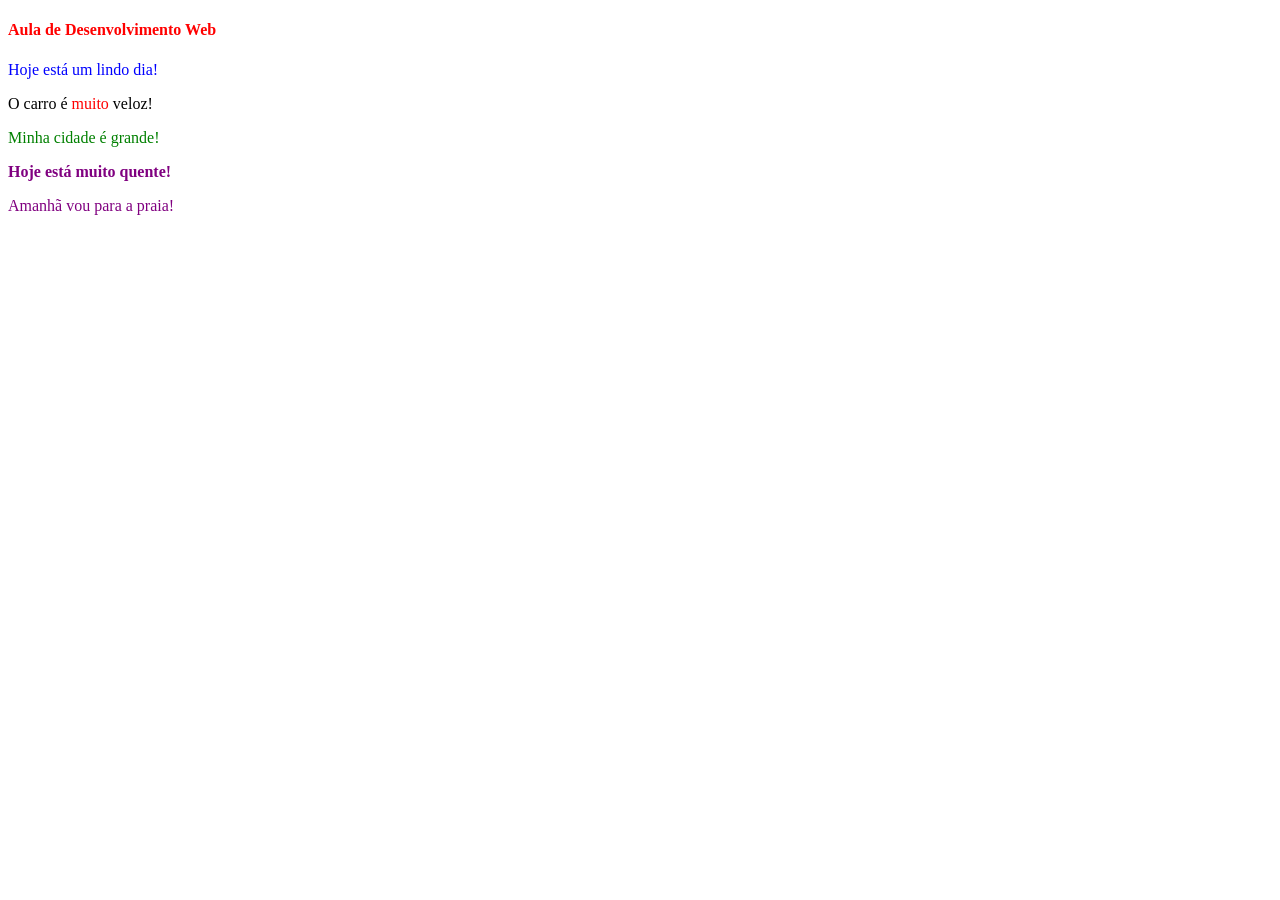
<file: 2022-03-03/index.html>
<!DOCTYPE html>
<html>

	<head>
		<title></title>
		<!--
			Isso é um comentário em html
			Tipo de css: externo, incorporado, inline
		-->

		<style>
			p{
				color: yellow;
			}
		</style>



		<link rel="stylesheet" href="estilo.css">
	</head>
	<body>

		<h4>Aula de Desenvolvimento Web</h4>

		<p style="color: blue">Hoje está um lindo dia!</p>
		<p>O carro é <span>muito</span> veloz!</p>
		<p id="p3">Minha cidade é grande!</p>
		
		<p class="favoritos destaque">Hoje está muito quente!</p>
		<p class="favoritos">Amanhã vou para a praia!</p>








	</body>
</html>
</file>
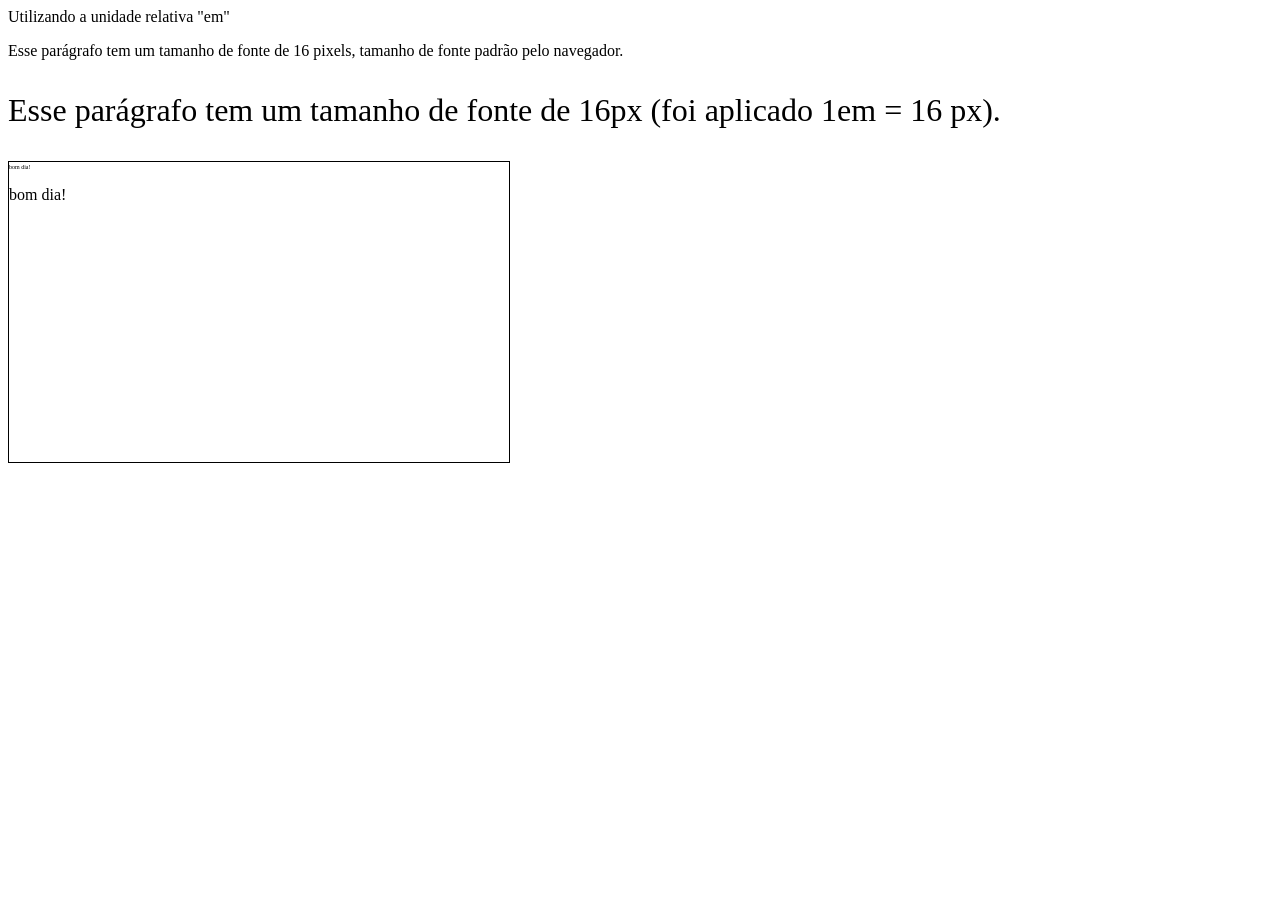
<file: 2022-03-10/index.html>
<!DOCTYPE html>
<html lang="pt-br">
  <head>Utilizando a unidade relativa "em"</head>
  <style>
	.fonte1 {     
		font-size: 1em;  /*16px*/
	}

	.fonte2 {
		font-size: 2em;
	}
	.fonte3 {
		font-size: 3em;  
	}
	.fonte4 {
		font-size: 0.5em;  
	}
  </style>

  <body>

  	   <p style="font-size: 16px">Esse parágrafo tem um tamanho de fonte de 16 pixels, tamanho de fonte padrão pelo navegador.</p> 

  	   <p style="font-size: 2em">Esse parágrafo tem um tamanho de fonte de 16px (foi aplicado 1em = 16 px).</p>

  	   <div style="width: 500px; height: 300px; border: 1px solid black">
  	   		<p style="font-size: 10%"/>bom dia!</p>
  	   		<p style="font-size: 16px"/>bom dia!</p>
  	   </div>



       <!--
       <p class="fonte2">Esse parágrafo tem um tamanho de fonte de 32px (foi aplicado 2em = 32 px).</p>  
       <p class="fonte3">Esse parágrafo tem um tamanho de fonte de 48px (foi aplicado 3em = 48 px).</p> 
       <p class="fonte4">Esse parágrafo tem um tamanho de fonte de 8px (foi aplicado 0.5em = 8 px).</p>
   	   -->
 
	</body>
</html>
</file>
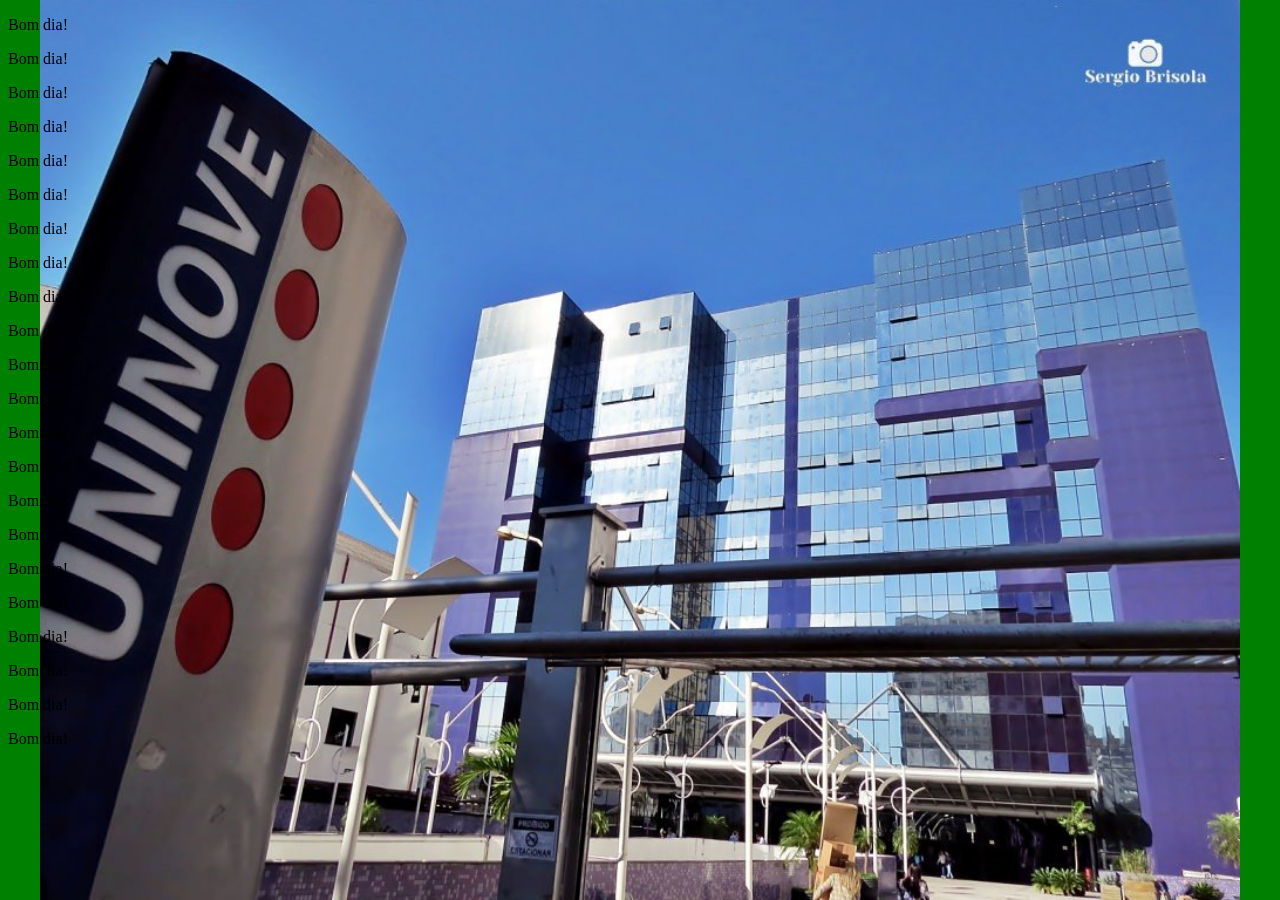
<file: 2022-03-17/index.html>
<!DOCTYPE html>
<html>
	<head>
		<link rel="stylesheet" href="estilo.css">
		<style>
			body{
				background-color: rgb(0,0,255);
			}
		</style>
	</head>
	
	<body style="background-color: green;">	
		<p>Bom dia!</p>	
		<p>Bom dia!</p>	
		<p>Bom dia!</p>	
		<p>Bom dia!</p>	
		<p>Bom dia!</p>	
		<p>Bom dia!</p>
		<p>Bom dia!</p>
		<p>Bom dia!</p>
		<p>Bom dia!</p>
		<p>Bom dia!</p>
		<p>Bom dia!</p>
		<p>Bom dia!</p>
		<p>Bom dia!</p>
		<p>Bom dia!</p>
		<p>Bom dia!</p>
		<p>Bom dia!</p>
		<p>Bom dia!</p>
		<p>Bom dia!</p>
		<p>Bom dia!</p>
		<p>Bom dia!</p>
		<p>Bom dia!</p>
		<p>Bom dia!</p>
		
	</body>
	
</html>
</file>
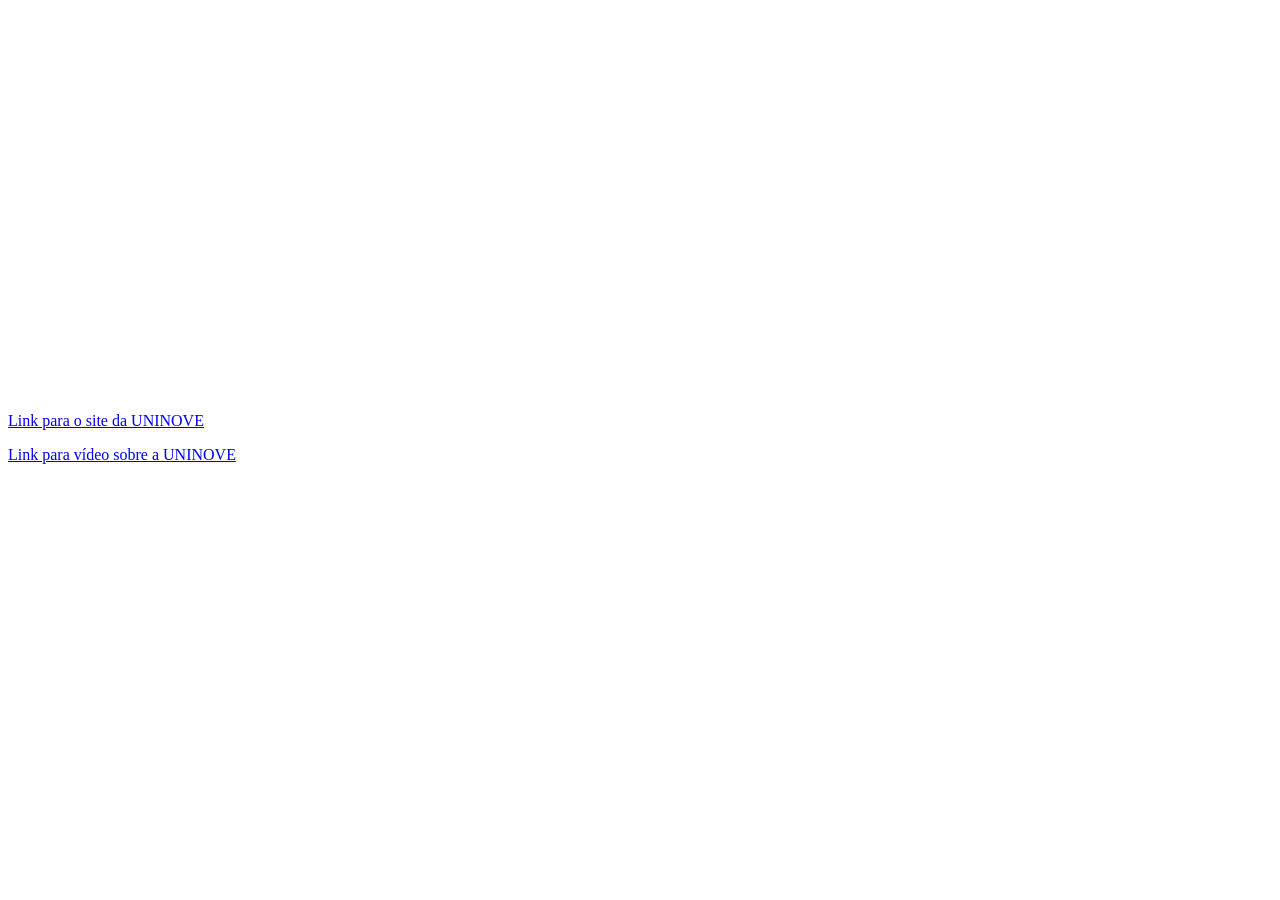
<file: 2022-05-05/index.html>
<!DOCTYPE html>
<html>
	<head>
	<meta charset="UTF-8">
	<title></title>
	</head>
	<body>
	<iframe src="https://www.youtube.com/embed/gUhYJITPtl4" style="width:500px;height:400px;border:none;" scrolling="no"></iframe>
	<!--<iframe src="http://www.uninove.br" style="width:500px;height:400px;border:none;" scrolling="no"></iframe>-->
	<br>
	<a href="http://www.uninove.br" title="link para o site da UNINOVE" target="teste_iframe">  
                Link para o site da UNINOVE
            </a>
 
            <p>
 
            <a href="https://www.youtube.com/embed/_YvHRGsCgMc" title="video sobre UNINOVE" target="teste_iframe">  
                Link para vídeo sobre a UNINOVE
            </a>
        
      <p>
         <iframe src="" style="width:500px;height:400px;border:none;overflow:hidden;" scrolling="no" name="teste_iframe"></iframe>
	<!--<iframe src="https://www.youtube.com/embed/_YvHRGsCgMc"></iframe>-->
	</body>
</html>
</file>
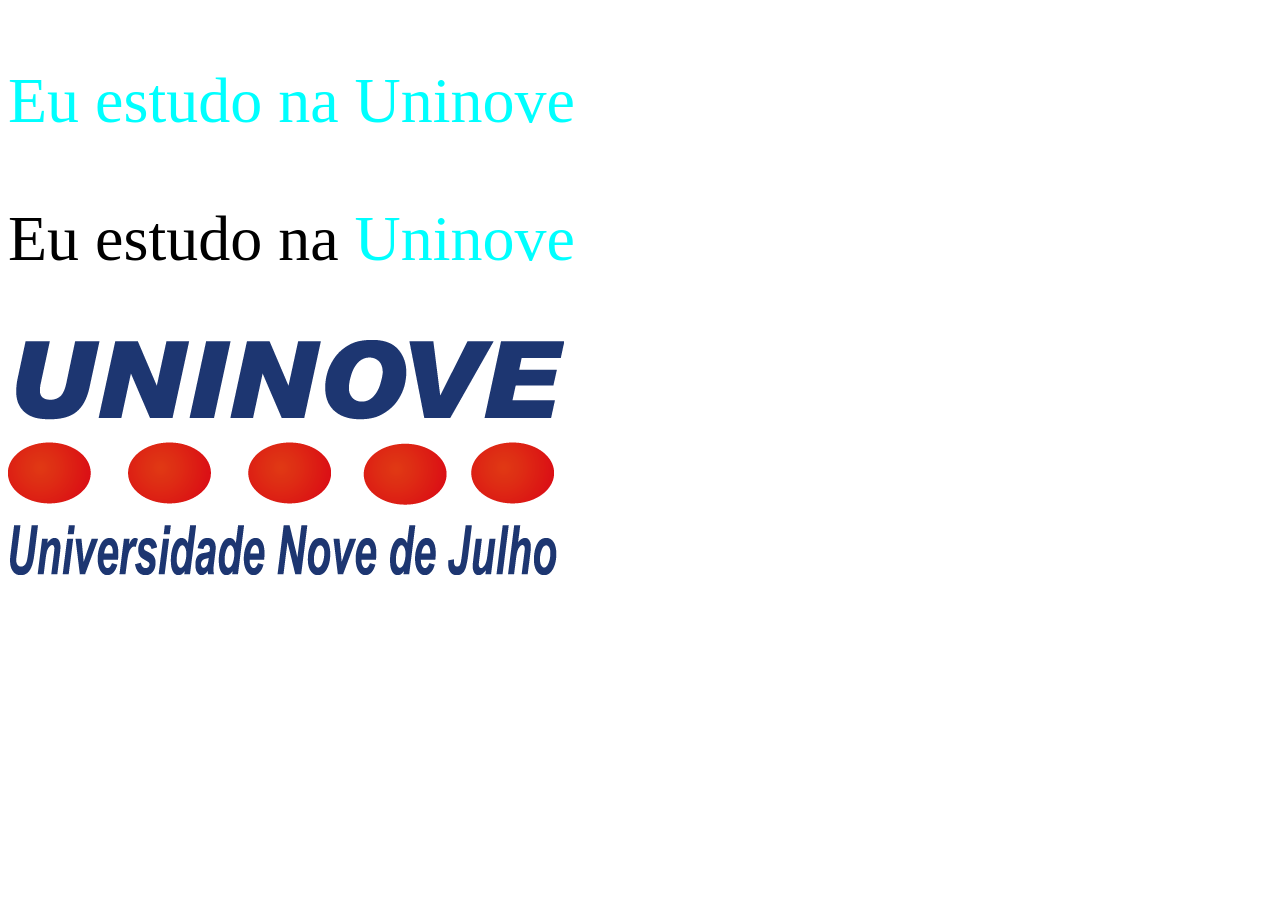
<file: Trash/index.html>
<!DOCTYPE html>
<html>
    <head>
        <meta http-equiv="refresh" content="60">
        <meta name="description" content="Um Site de Teste">
        <title>Pedro Ph Alcantara D VA</title>
    </head>
    <body>
    <style>
        .fonte1{ 
            font-size: 64px;
            color:aqua
        }
        p#dva{
            font-size: 64px;
        }
        span{
            font-size: 64px;
            color:aqua
        }
    </style>
    <p class="fonte1">Eu estudo na Uninove</p>
    <p id="dva">Eu estudo na <span>Uninove</span></p>
    <img src="uninove.png">
    </body>
</html>
</file>
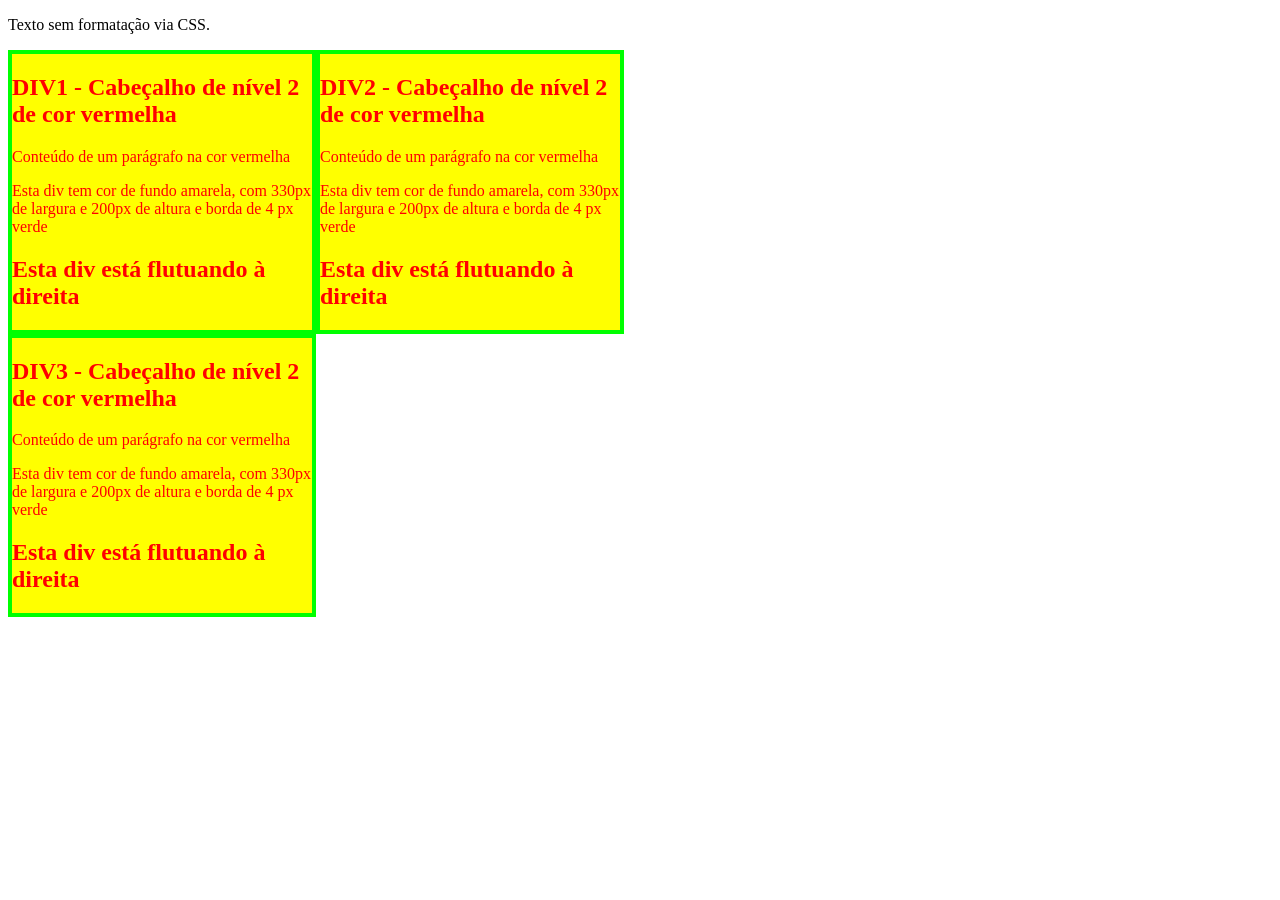
<file: 2022-04-07/index - div float.html>
<!DOCTYPE html>
<html lang="pt-br">
<head>
    <title> A tag div</title>
    <style>
       .minha_div
        {
          color:#F00;
          background-color:#FF0;
          width:300px;
          height:auto;
          border:4px solid #0F0;          
        }
        .flutuar{
          float:left;
        }
        .limpar_flutuar{
          clear: both;
        }
            
    </style>
</head>
<body>
 
    <p>Texto sem formatação via CSS.</p>
 
    <div class="minha_div flutuar">
          <h2>DIV1 - Cabeçalho de nível 2 de cor vermelha</h2>
          <p>Conteúdo de um parágrafo na cor vermelha</p>
          <p> Esta div tem cor de fundo amarela, com 330px de largura e 200px de altura e borda de 4 px verde</p>
          <h2>Esta div está flutuando à direita</h2> 
    </div>
    <div class="minha_div flutuar">
          <h2>DIV2 - Cabeçalho de nível 2 de cor vermelha</h2>
          <p>Conteúdo de um parágrafo na cor vermelha</p>
          <p> Esta div tem cor de fundo amarela, com 330px de largura e 200px de altura e borda de 4 px verde</p>
          <h2>Esta div está flutuando à direita</h2>
    </div>
    <div class="minha_div limpar_flutuar">
          <h2>DIV3 - Cabeçalho de nível 2 de cor vermelha</h2>
          <p>Conteúdo de um parágrafo na cor vermelha</p>
          <p> Esta div tem cor de fundo amarela, com 330px de largura e 200px de altura e borda de 4 px verde</p>
          <h2>Esta div está flutuando à direita</h2>
    </div>


    
</body>
</html>
</file>
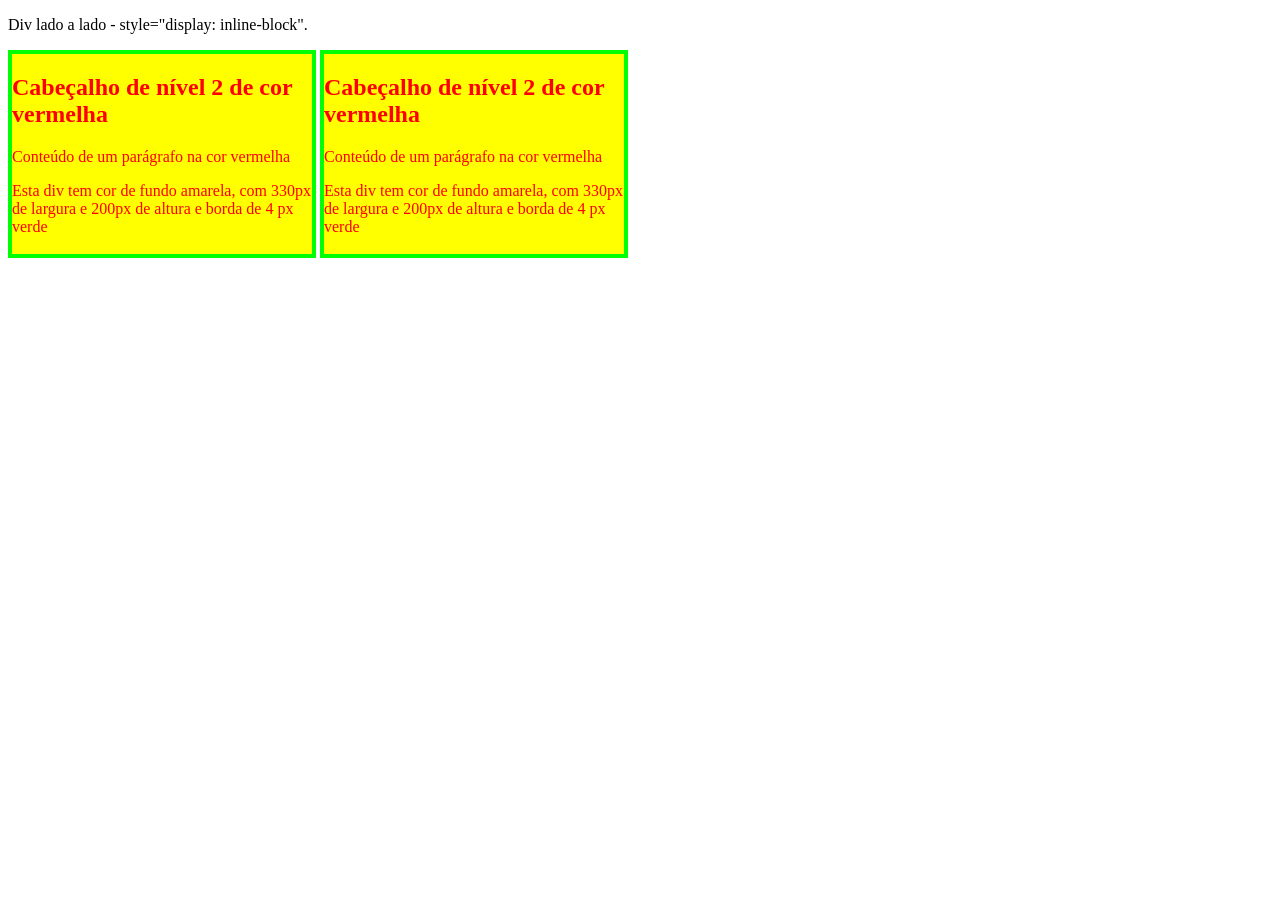
<file: 2022-04-07/index - div line-block.html>
<!DOCTYPE html>
<html lang="pt-br">
<head>
    <title> A tag div</title>
    <style>
      div{
        color:#F00;
        background-color:#FF0;
        width:300px;
        height:200px;
        border:4px solid #0F0; 
        display: inline-block;
      }
    </style>
</head>
<body>
 
    <p>Div lado a lado - style="display: inline-block".</p>

 
    <div>
          <h2>Cabeçalho de nível 2 de cor vermelha</h2>
          <p>Conteúdo de um parágrafo na cor vermelha</p>
          <p> Esta div tem cor de fundo amarela, com 330px de largura e 200px de altura e borda de 4 px verde</p> 
    </div>

    <div>
          <h2>Cabeçalho de nível 2 de cor vermelha</h2>
          <p>Conteúdo de um parágrafo na cor vermelha</p>
          <p> Esta div tem cor de fundo amarela, com 330px de largura e 200px de altura e borda de 4 px verde</p> 
    </div>


</body>
</html>
</file>
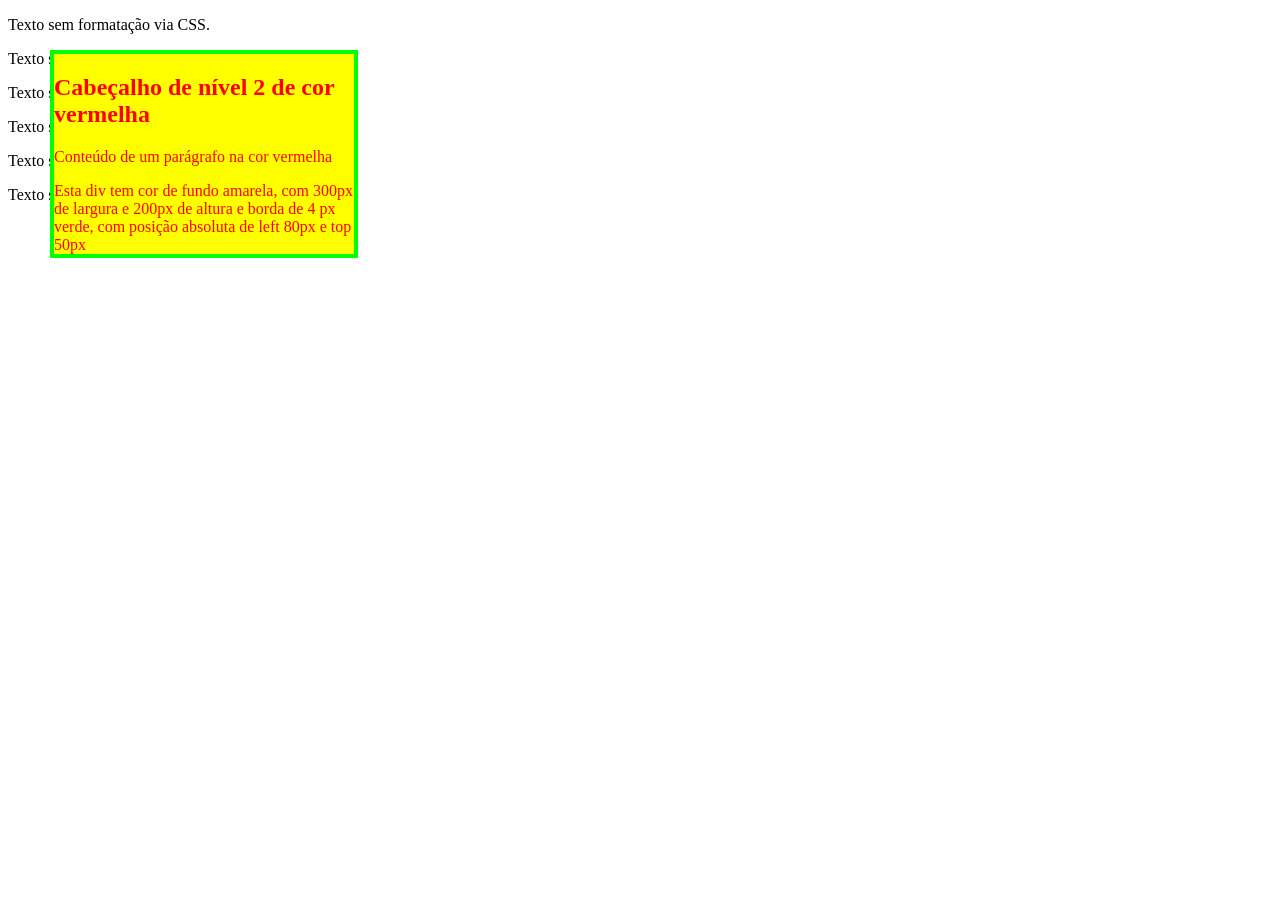
<file: 2022-04-07/index position.html>
<!DOCTYPE html>
<html lang="pt-br">
<head>
    <title> A tag div</title>
    <style>
       #minha_div
        {
        position: absolute;
        top: 50px;
        left: 50px;
        color:#F00;
        background-color:#FF0;
        width:300px;
        height:200px;
        border:4px solid #0F0;
        }
            
    </style>
</head>
<body>
 
      <p>Texto sem formatação via CSS.</p>
      <p>Texto sem formatação via CSS.</p>
      <p>Texto sem formatação via CSS.</p>
      <p>Texto sem formatação via CSS.</p>
      <p>Texto sem formatação via CSS.</p>
      <p>Texto sem formatação via CSS.</p>
      <div id="minha_div">
            <h2>Cabeçalho de nível 2 de cor vermelha</h2>
            <p>Conteúdo de um parágrafo na cor vermelha</p>
            <p> Esta div tem cor de fundo amarela, com 300px de largura e 200px de altura e borda de 4 px verde, com posição absoluta de left 80px e top 50px</p>
   
   
      </div>
 
    
</body>
</html>
</file>
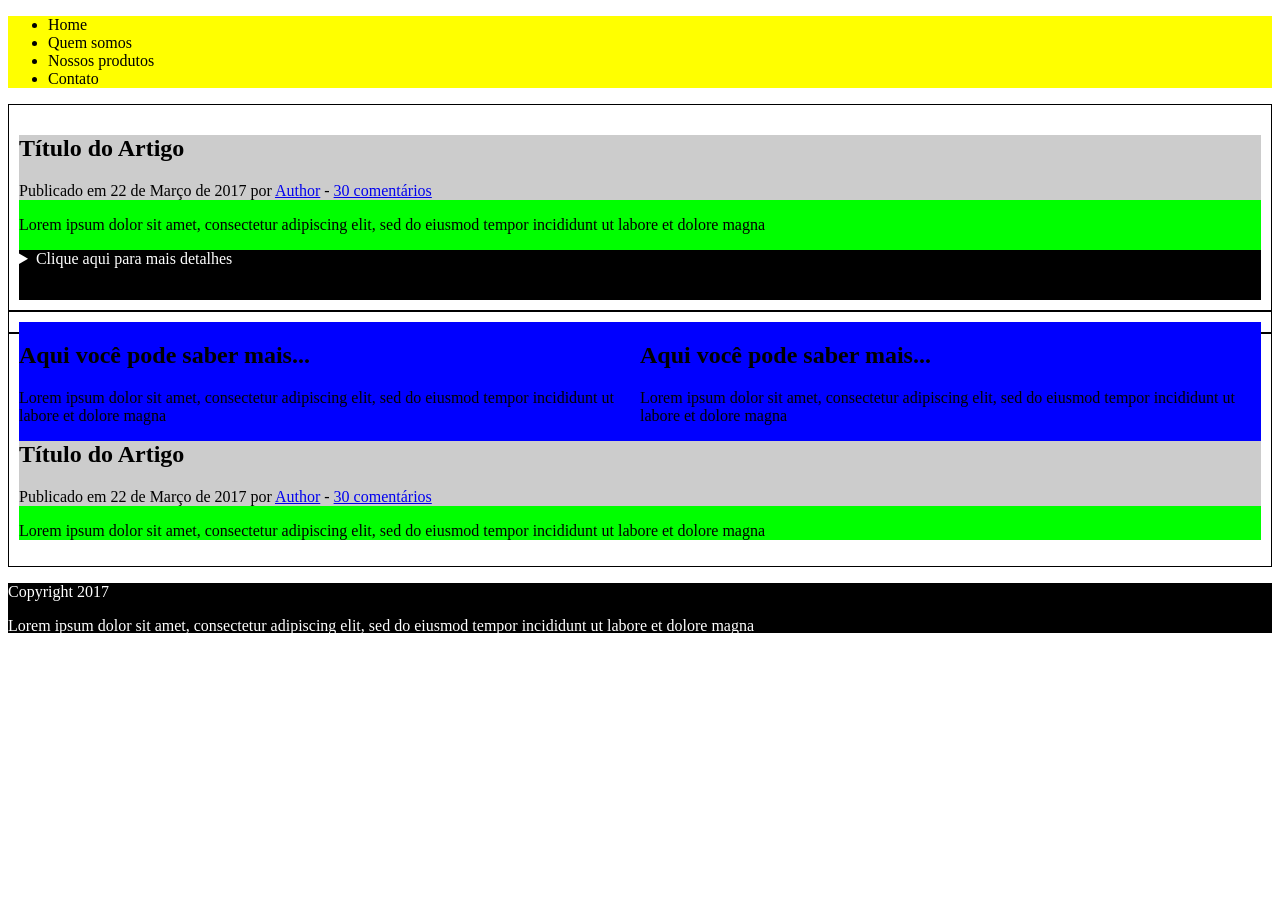
<file: 2022-04-14/index - Layout html4.html>
<!DOCTYPE HTML>
 <html lang="pt-br">
<head>
    <meta charset="utf-8"/>
    <title>Exemplo de Estrutura de uma página simples com HTML 5</title>
    <style>
       .header{background-color:#CCC;}
       .nav{background-color:#FF0;}
       .section{background-color:#FFF;padding: 10px;border: 1px solid black}
       .article{background-color:#0F0;display: block;}
       .aside{background-color:#00F;width:50%;float:left;}
       .footer{background-color:#000;color:#FFF;height: 50px;}
       .details{color:#F00;}
    </style>
 
</head>
<body>
   <div class="header">
     <div class="nav">
       <ul>
         <li>Home</li>
         <li>Quem somos</li>
         <li>Nossos produtos</li>
         <li>Contato</li>
         </ul>
     </div>
   </div>
 
   <div class="section">
     <div class="article">
       <div class="header">
         <h2>Título do Artigo</h2>
         <p>Publicado em 22 de Março de 2017 por <a href="#">Author</a> - <a href="#">30 comentários</a></p>
       </div>
         <p>Lorem ipsum dolor sit amet, consectetur adipiscing elit, sed do eiusmod tempor incididunt ut labore et dolore magna </p>
       <div class="footer">
         <details>
            <summary>Clique aqui para mais detalhes </summary>
            <p>Aqui você têm mais informações sobre os detalhes.</p>
         </details>
       </div>
     </div>
   </div>
   <div class="section">
     <div class="article">    
       <div class="aside">
         <h2>Aqui você pode saber mais...</h2>
         <p>Lorem ipsum dolor sit amet, consectetur adipiscing elit, sed do eiusmod tempor incididunt ut labore et dolore magna </p>
       </div>
                
       <div class="aside">
         <h2>Aqui você pode saber mais...</h2>
         <p>Lorem ipsum dolor sit amet, consectetur adipiscing elit, sed do eiusmod tempor incididunt ut labore et dolore magna </p>
       </div>
     </div>
   </div>
   <div class="section">
     <div class="article">
       <div class="header">
         <h2>Título do Artigo</h2>
         <p>Publicado em 22 de Março de 2017 por <a href="#">Author</a> - <a href="#">30 comentários</a></p>
       </div>
       <p>Lorem ipsum dolor sit amet, consectetur adipiscing elit, sed do eiusmod tempor incididunt ut labore et dolore magna </p>
     </div>
   </div>
  
   <div class="footer">
     <p>Copyright 2017</p>
     <p>Lorem ipsum dolor sit amet, consectetur adipiscing elit, sed do eiusmod tempor incididunt ut labore et dolore magna </p>
   </div>
</body>
</html>
</file>
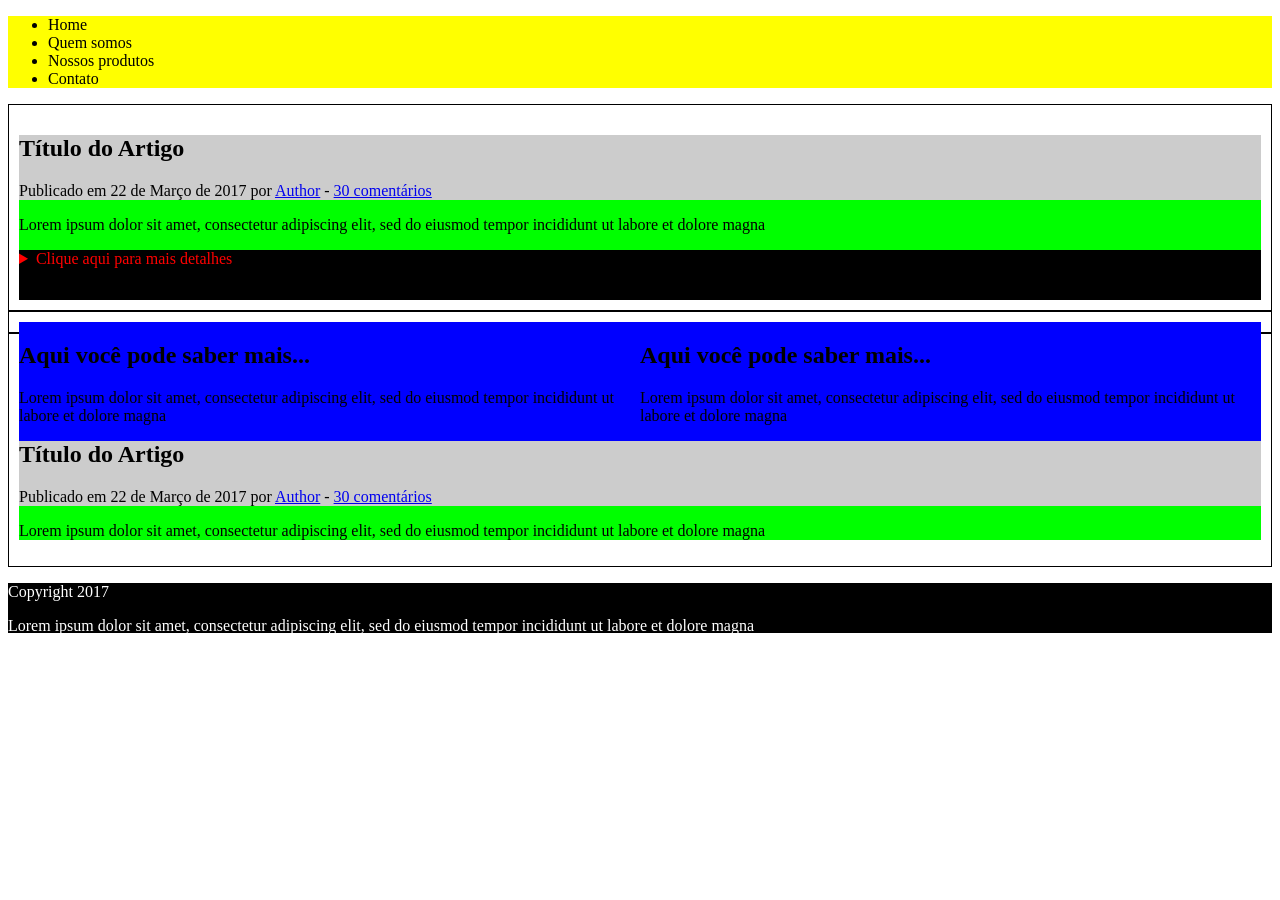
<file: 2022-04-14/index - Layout html5.html>
<!DOCTYPE HTML>
 <html lang="pt-br">
<head>
    <meta charset="utf-8"/>
    <title>Exemplo de Estrutura de uma página simples com HTML 5</title>
    <style>
       header{background-color:#CCC;}
       nav{background-color:#FF0;}
       section{background-color:#FFF;padding: 10px;border: 1px solid black}
       article{background-color:#0F0;display: block;}
       aside{background-color:#00F;width:50%;float:left;}
       footer{background-color:#000;color:#FFF;height: 50px;}
       details{color:#F00;}
    </style>
 
</head>
<body>
   <header>
     <nav>
       <ul>
         <li>Home</li>
         <li>Quem somos</li>
         <li>Nossos produtos</li>
         <li>Contato</li>
         </ul>
     </nav>
   </header>
 
   <section>
     <article>
       <header>
         <h2>Título do Artigo</h2>
         <p>Publicado em 22 de Março de 2017 por <a href="#">Author</a> - <a href="#">30 comentários</a></p>
       </header>
         <p>Lorem ipsum dolor sit amet, consectetur adipiscing elit, sed do eiusmod tempor incididunt ut labore et dolore magna </p>
       <footer>
         <details>
            <summary>Clique aqui para mais detalhes </summary>
            <p>Aqui você têm mais informações sobre os detalhes.</p>
         </details>
       </footer>
     </article>
   </section>
   <section>
     <article>    
       <aside>
         <h2>Aqui você pode saber mais...</h2>
         <p>Lorem ipsum dolor sit amet, consectetur adipiscing elit, sed do eiusmod tempor incididunt ut labore et dolore magna </p>
       </aside>
                
       <aside>
         <h2>Aqui você pode saber mais...</h2>
         <p>Lorem ipsum dolor sit amet, consectetur adipiscing elit, sed do eiusmod tempor incididunt ut labore et dolore magna </p>
       </aside>
     </article>
   </section>
   <section>
     <article>
       <header>
         <h2>Título do Artigo</h2>
         <p>Publicado em 22 de Março de 2017 por <a href="#">Author</a> - <a href="#">30 comentários</a></p>
       </header>
       <p>Lorem ipsum dolor sit amet, consectetur adipiscing elit, sed do eiusmod tempor incididunt ut labore et dolore magna </p>
     </article>
   </section>
  
   <footer>
     <p>Copyright 2017</p>
     <p>Lorem ipsum dolor sit amet, consectetur adipiscing elit, sed do eiusmod tempor incididunt ut labore et dolore magna </p>
   </footer>
</body>
</html>
</file>
<file: 2022-03-03/estilo.css>
p{
	color: black;/*color: red !important;*/	
}

p#p3{
	/*
	Cor verde no css:
	Por palavra chave => color: green;
	Por formato RGB   => color: rgb(0,255,0) ;  red green blue
	Por hexadecimal   => color: 00FF00; red green blue
	
	binário - 0, 1
	hexadecimal - 0,1,2,3,4,5,6,7,8,9,A,B,C,D,E,F
	decimal - 0,1,2,3,4,5,6,7,8,9
	*/

	color: rgb(0,128,0);
}

h4, span{
	color: #FF0000;/*cor vermelha hexadecimal*/
}

.favoritos{
	color: purple;
	/*font-weight: bold;*/
}

.destaque{
	font-weight: bold;
}
</file>
<file: 2022-03-17/estilo.css>
body{
	background-color: rgb(100,32,100);

	/*background-image: url("imagens/uninove2.jpg")!important;*/
	background-image: url("imagens/uninove-liberdade.jpg")!important;
	background-repeat: no-repeat;
	background-attachment: fixed;
	background-position: center center;
	background-size: 100% 100%;
	background-size: contain;




}
</file>
